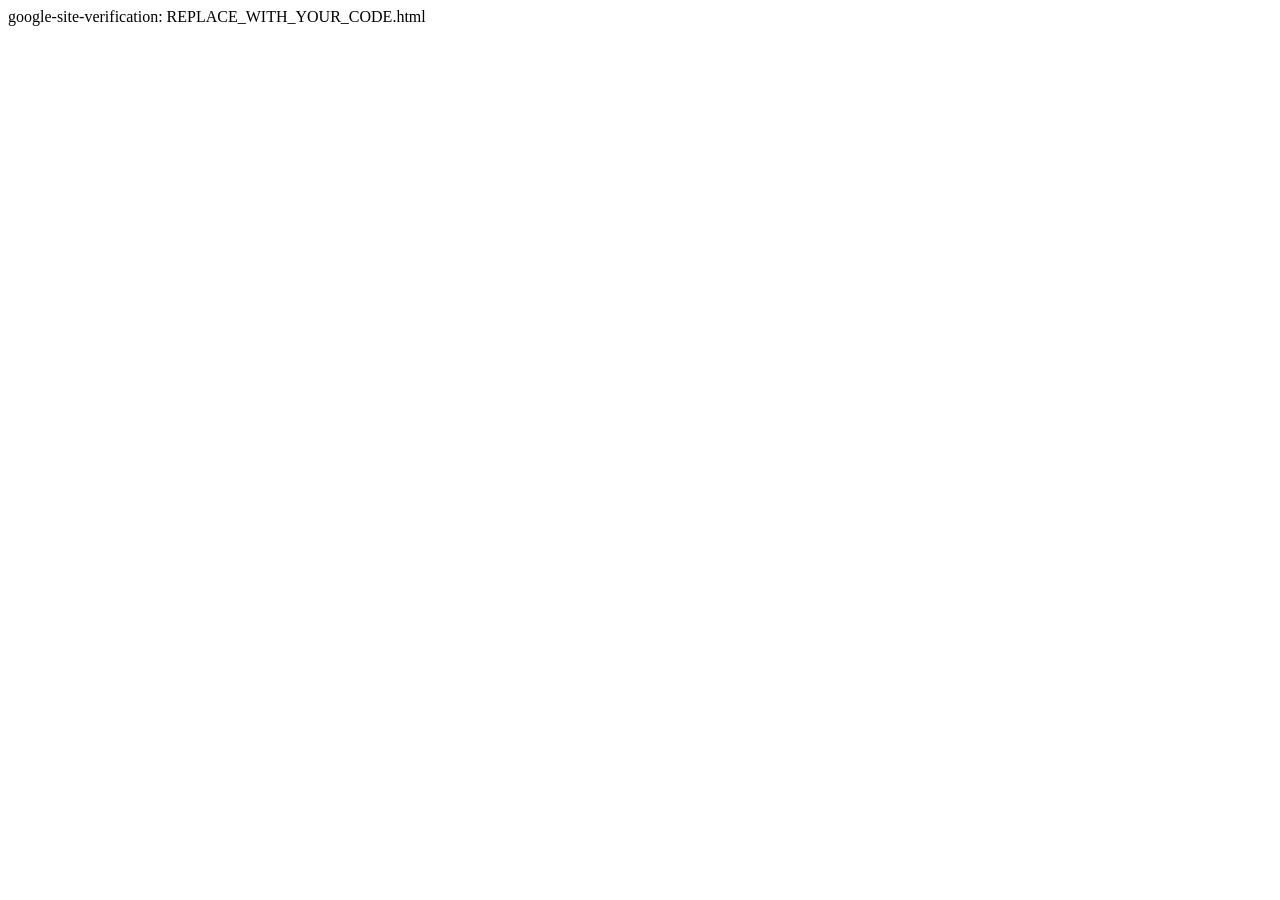
<file: google-site-verification-PLACEHOLDER.html>
<!DOCTYPE html>
<html>
<head>
  <meta charset="UTF-8" />
  <title>Google Site Verification – CONC Dairy Farm</title>
</head>
<body>
  <!-- Replace the content below with your actual Google Search Console verification code -->
  <!-- You get this code from: https://search.google.com/search-console -->
  <!-- Go to: Add Property > URL prefix > enter https://concdairyfarm.com/ -->
  <!-- Choose: HTML file verification > download or copy the code here -->
  google-site-verification: REPLACE_WITH_YOUR_CODE.html
</body>
</html>
</file>
